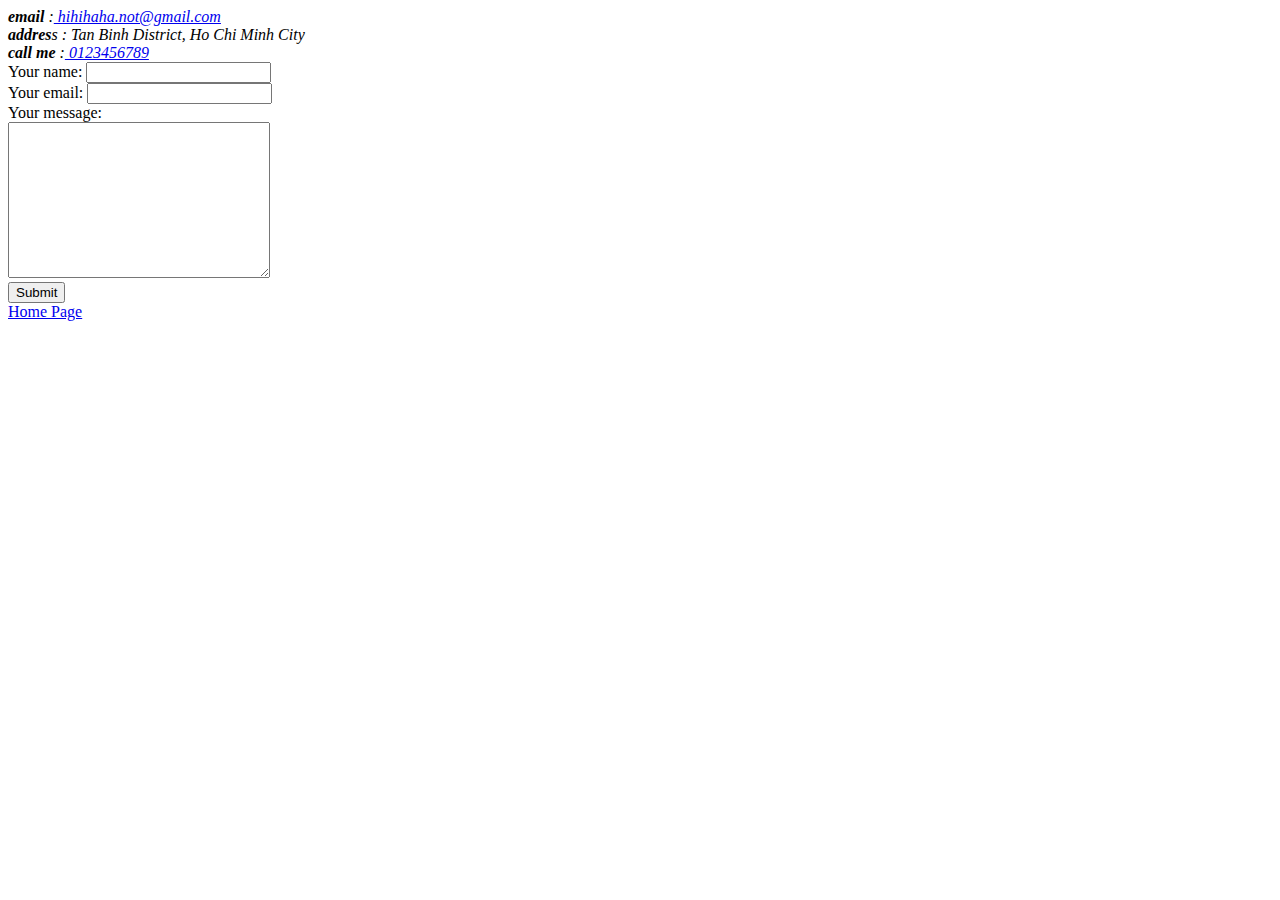
<file: contact.html>
<!DOCTYPE html>
<html lang="en">
  <head>
    <meta charset="UTF-8" />
    <meta http-equiv="X-UA-Compatible" content="IE=edge" />
    <meta name="viewport" content="width=device-width, initial-scale=1.0" />
    <title>Contact</title>
    <link rel="shortcut icon" href="favicon.ico" type="image/x-icon" />
  </head>
  <body>
    <div class="wrapper">
      <address>
        <b>email</b> :<a href="mailto:hihihaha.not@gmail.com">
          hihihaha.not@gmail.com </a
        ><br />
        <b>addres</b>s : Tan Binh District, Ho Chi Minh City <br />
        <b>call me</b> :<a href="tel:012345678"> 0123456789</a>
      </address>
      <form
        action="mailto:hihihaha.not@gmail.com"
        method="post"
        enctype="text/plain"
      >
        <label>Your name:</label>
        <input name="yourName" type="text" /><br />
        <label>Your email:</label>
        <input name="yourMail" type="email" /><br />
        <label>Your message:</label><br />
        <textarea name="yourMessage" cols="30" rows="10"></textarea><br />
        <input type="submit" />
      </form>
    </div>
    <div class="more-option">
      <a href="index.html">Home Page</a>
    </div>
  </body>
</html>
</file>
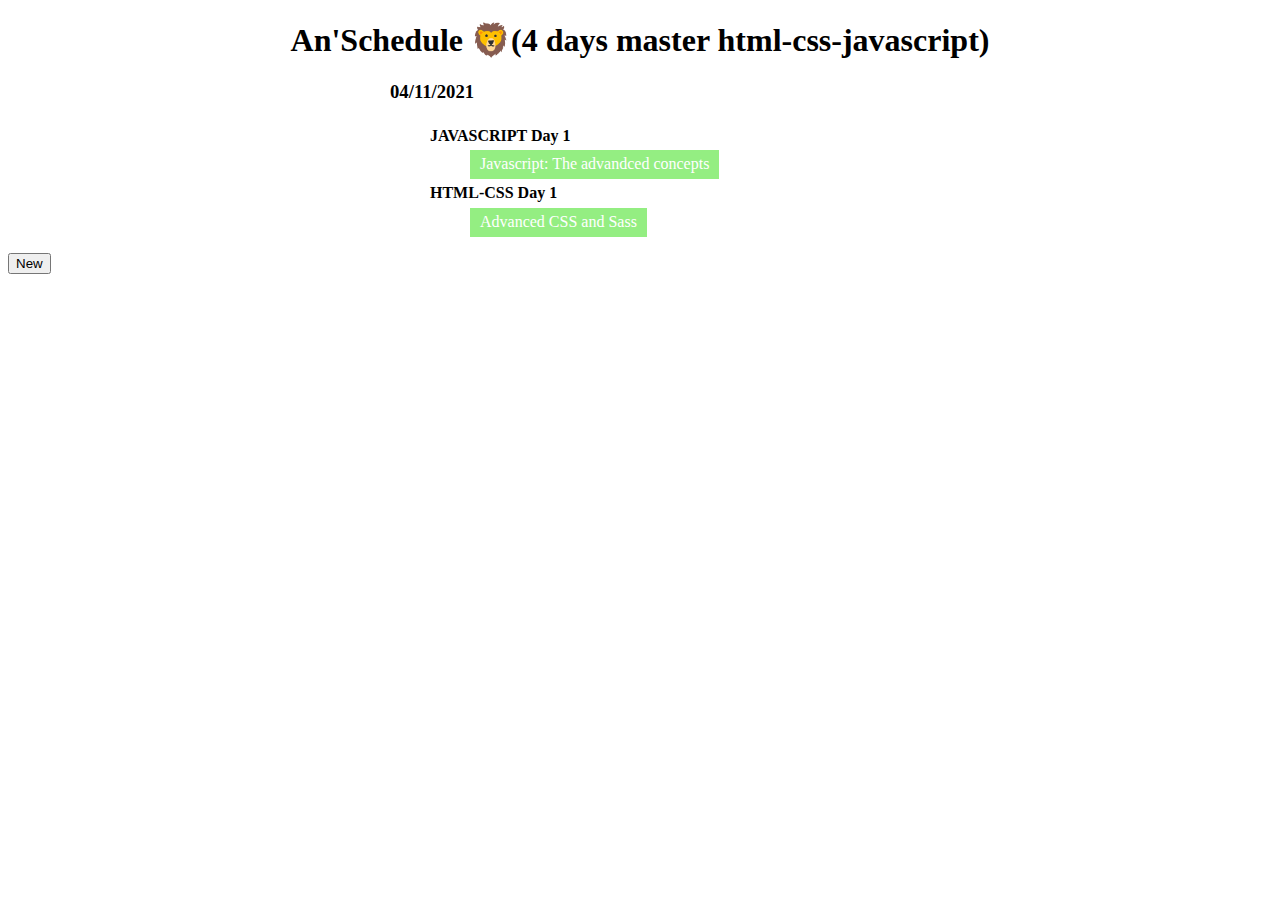
<file: schedule.html>
<!DOCTYPE html>
<html lang="en">
  <head>
    <meta charset="UTF-8" />
    <meta http-equiv="X-UA-Compatible" content="IE=edge" />
    <meta name="viewport" content="width=device-width, initial-scale=1.0" />
    <title>Schedule</title>
    <link rel="stylesheet" href="css/style.css" />
    <link rel="shortcut icon" href="favicon1.ico" type="image/x-icon" />
  </head>
  <body>
    <div class="wrapper">
      <h1>An'Schedule 🦁(4 days master html-css-javascript)</h1>
      <div class="schedule-content">
        <div class="date-time">
          <h3>04/11/2021</h3>
          <ul>
            <li>
              <span class="list-title">JAVASCRIPT Day 1</span>
              <ul>
                <li>
                  <span class="miscellanerous-todo"
                    >Javascript: The advandced concepts</span
                  >
                </li>
              </ul>
            </li>
            <li>
              <span class="list-title">HTML-CSS Day 1</span>
              <ul>
                <li>
                  <span class="miscellanerous-todo">Advanced CSS and Sass</span>
                </li>
              </ul>
            </li>
          </ul>
          <!-- <ul>
            <li>
              <span class="timer">🕘 9h</span>
              <ul>
                <li>
                  <span class="list-title">Recharge moring energy</span>
                  <ul>
                    <li>
                      <span class="miscellanerous-todo">Breakfast</span>
                    </li>
                    <li>
                      <span class="miscellanerous-todo"
                        >Make chocolate protein milk</span
                      >
                    </li>
                  </ul>
                </li>
                <li><span class="list-title">Clean Desk</span></li>
              </ul>
            </li>
            <li>
              <span class="timer">🕙 10h</span>
              <ul>
                <li>
                  <span class="list-title">Make todo list</span>
                </li>
              </ul>
            </li>
            <li>
              <span class="timer">🕚 11h</span>
              <ul>
                <li>
                  <span class="list-title"
                    >Learn css with Angela course on udemy</span
                  >
                </li>
              </ul>
            </li>
            <li></li>
          </ul> -->
        </div>
      </div>
    </div>
    <div class="function">
      <button>New</button>
    </div>
  </body>
</html>
</file>
<file: css/style.css>
img {
  border-radius: 50%;
  width: 200px;
}
h1 {
  text-align: center;
}
#info {
  display: flex;
  justify-content: center;
}
#skills {
  display: flex;
  justify-content: center;
}
.timer {
  color: whitesmoke;
  background-color: rgb(47, 255, 245);
  font-weight: bold;
  width: 200px;
  /* height: 50px; */
  display: inline-block;
  text-align: center;
}
.miscellanerous-todo {
  background-color: rgb(148, 238, 130);
  color: white;
  display: inline-block;
  padding: 0 10px;
  font-weight: 500;
}
.list-title {
  font-weight: bold;
}
ul {
  line-height: 180%;
  list-style: none;
}
.schedule-content {
  display: block;
  margin: 0 auto;
  width: 500px;
  /* asd */
  /* anothertest */
}
</file>
